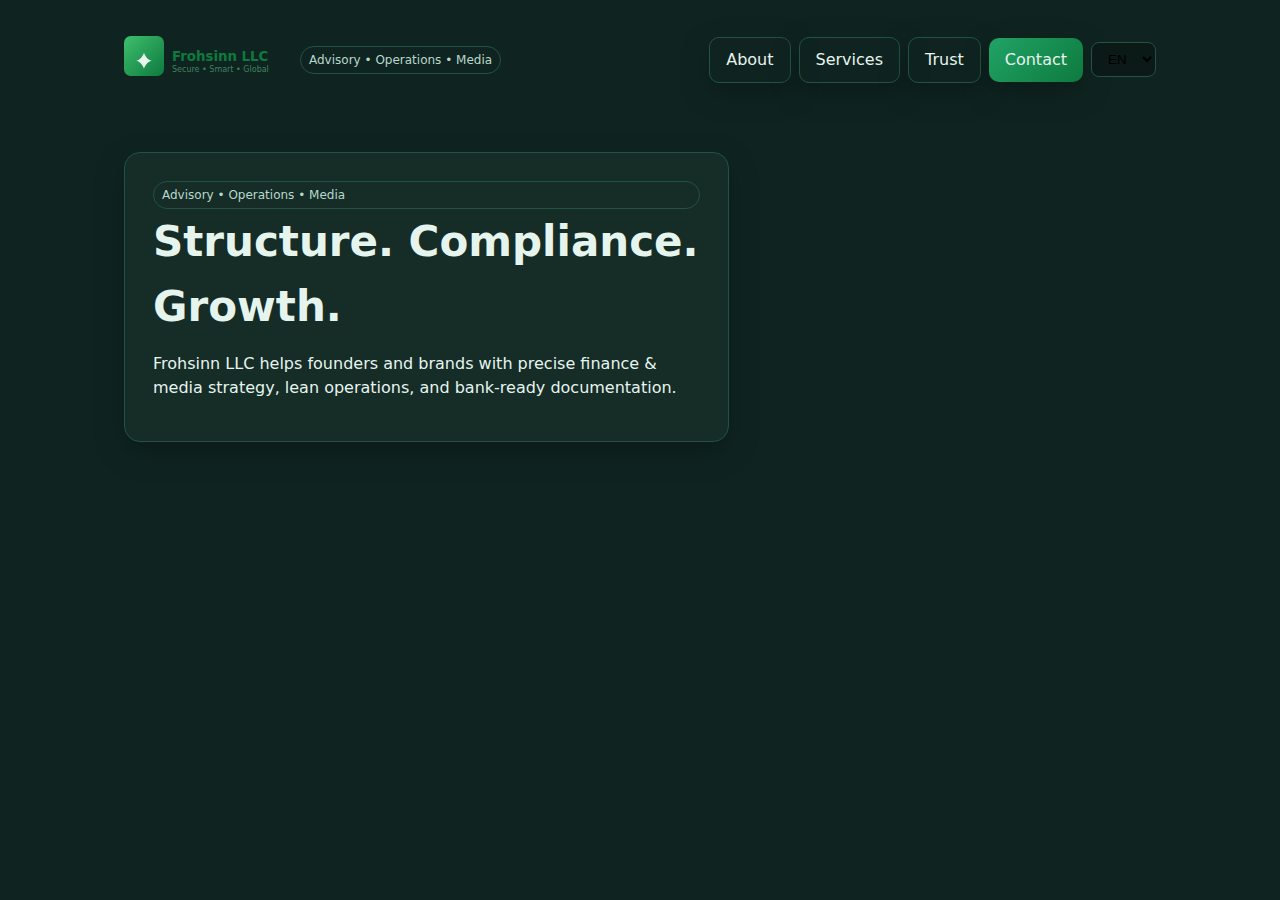
<file: Index.html>
<!doctype html>
<html lang="de">
<head>
  <meta charset="utf-8">
  <meta name="viewport" content="width=device-width,initial-scale=1"/>
  <title>Frohsinn LLC — Secure • Smart • Global</title>
  <meta name="description" content="Frohsinn LLC: Finance, Compliance, Media & Operations. Bank-ready docs, lean processes, and audit-friendly structures.">
  <link rel="icon" href="/assets/logo.svg" type="image/svg+xml">
  <link href="/styles.css" rel="stylesheet">
  <script defer src="/script.js"></script>
</head>
<body>
  <div class="container">
    <nav>
      <div class="left">
        <a href="#top"><img src="/assets/logo.svg" alt="Frohsinn LLC Logo"/></a>
        <span class="badge hide-sm" data-i18n="hero_kicker">Beratung • Operations • Media</span>
      </div>
      <div class="actions">
        <a class="btn" href="#about" data-i18n="nav_about">Über uns</a>
        <a class="btn" href="#services" data-i18n="nav_services">Leistungen</a>
        <a class="btn" href="#proof" data-i18n="nav_proof">Nachweise</a>
        <a class="btn primary" href="#contact" data-i18n="nav_contact">Kontakt</a>
        <select id="lang" class="lang-toggle">
          <option value="de">DE</option>
          <option value="en">EN</option>
        </select>
      </div>
    </nav>

    <header id="top" class="hero">
      <div class="card">
        <div class="badge" data-i18n="hero_kicker">Beratung • Operations • Media</div>
        <h1 data-i18n="hero_title">Struktur. Compliance. Wachstum.</h1>
        <p data-i18n="hero_sub">Frohsinn LLC unterstützt Unternehmer und Marken mit präziser Finanz- & Medienstrategie, schlanken Prozessen und bank
</file>
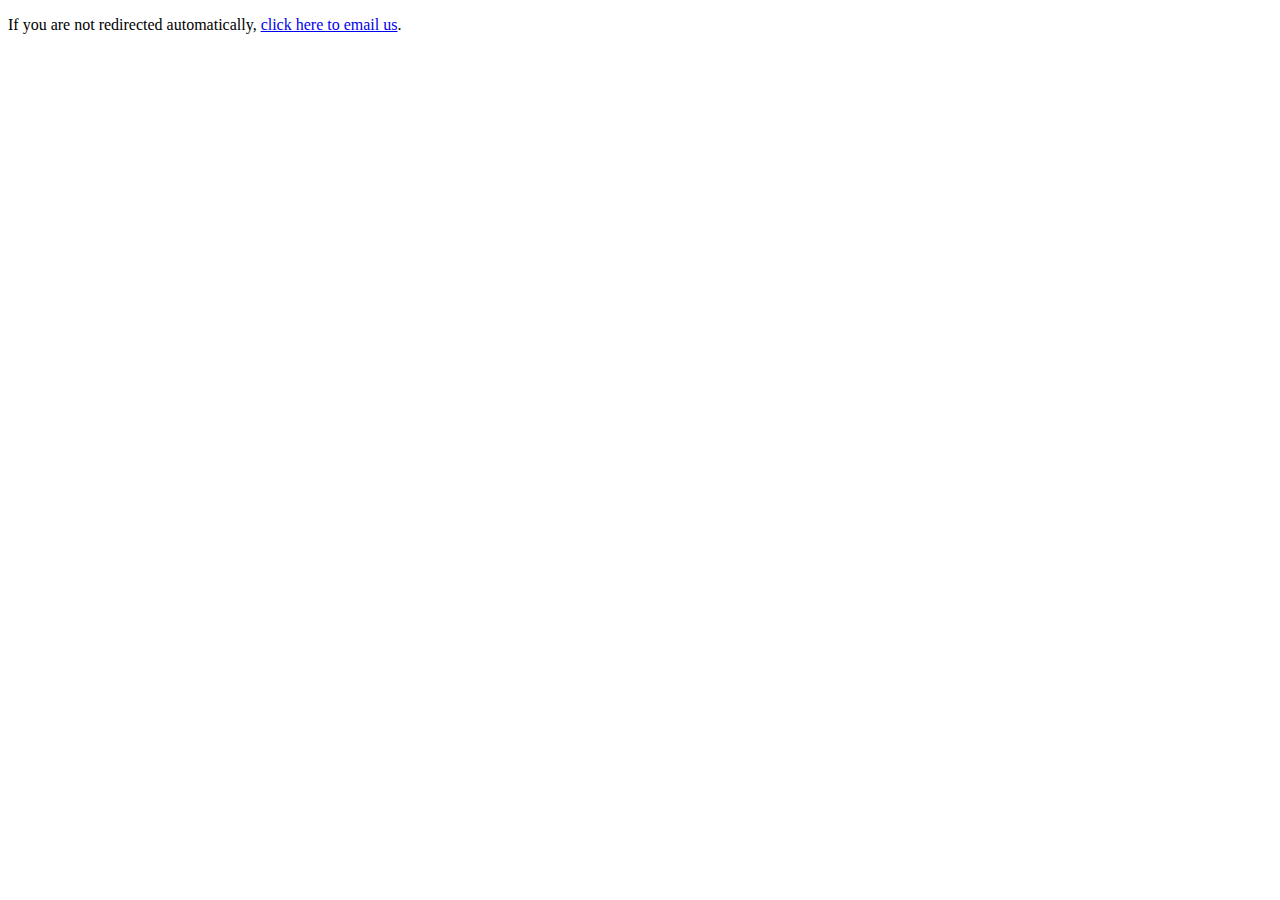
<file: contact.html>
<!DOCTYPE html>
<html lang="en">
<head>
  <meta charset="UTF-8">
  <meta http-equiv="refresh" content="0; url=mailto:mail@frohsinnglobal.com">
  <title>Contact Frohsinn LLC</title>
</head>
<body>
  <p>If you are not redirected automatically, <a href="mailto:mail@frohsinnglobal.com">click here to email us</a>.</p>
</body>
</html>
</file>
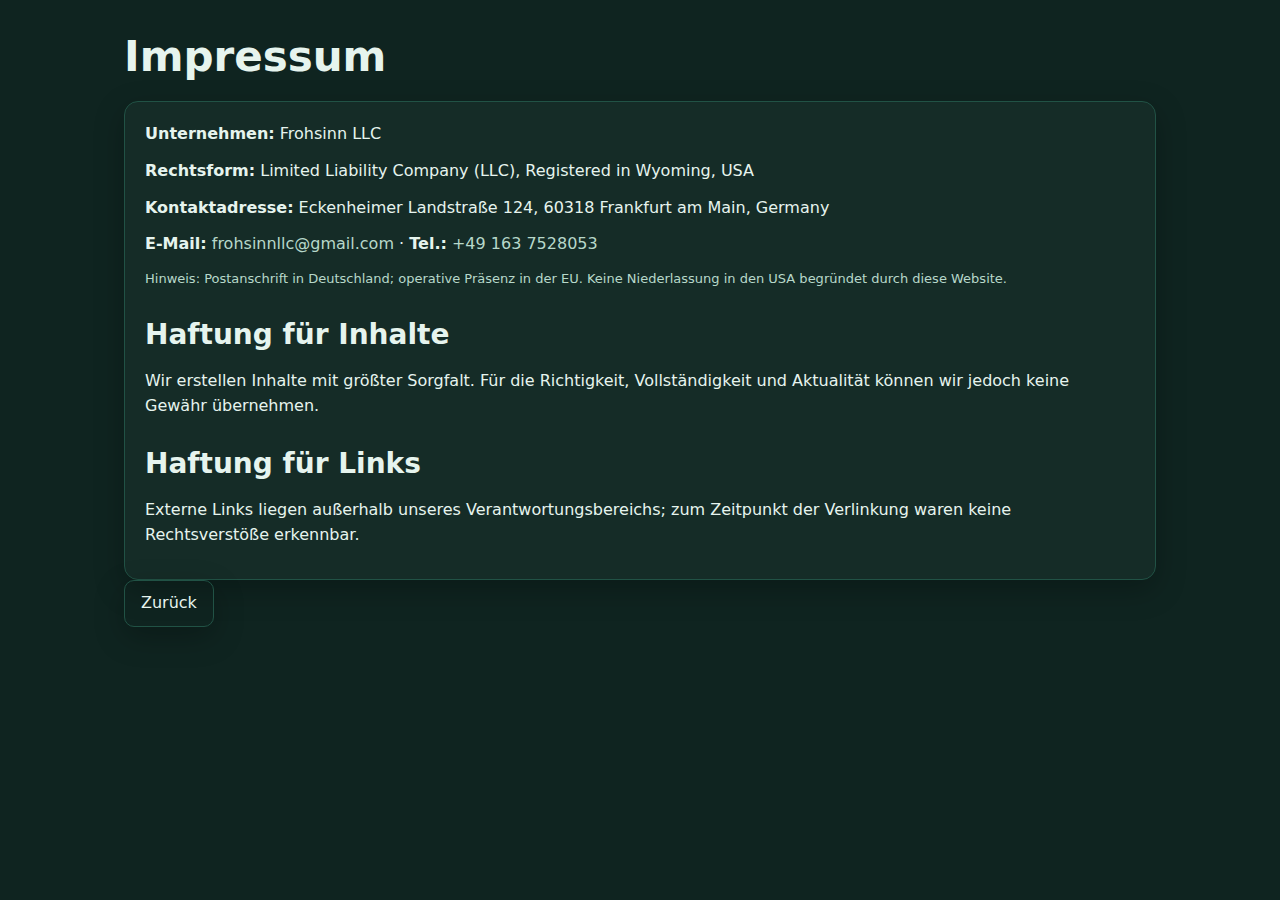
<file: imprint.html>
<!doctype html>
<html lang="de">
<head>
  <meta charset="utf-8">
  <meta name="viewport" content="width=device-width,initial-scale=1"/>
  <title>Impressum – Frohsinn LLC</title>
  <link href="/styles.css" rel="stylesheet">
</head>
<body>
  <div class="container">
    <h1>Impressum</h1>
    <div class="card">
      <p><strong>Unternehmen:</strong> Frohsinn LLC</p>
      <p><strong>Rechtsform:</strong> Limited Liability Company (LLC), Registered in Wyoming, USA</p>
      <p><strong>Kontaktadresse:</strong> Eckenheimer Landstraße 124, 60318 Frankfurt am Main, Germany</p>
      <p><strong>E‑Mail:</strong> <a href="mailto:frohsinnllc@gmail.com">frohsinnllc@gmail.com</a> · <strong>Tel.:</strong> <a href="tel:+49 163 7528053">+49 163 7528053</a></p>
      <p class="small">Hinweis: Postanschrift in Deutschland; operative Präsenz in der EU. Keine Niederlassung in den USA begründet durch diese Website.</p>
      <h2>Haftung für Inhalte</h2>
      <p>Wir erstellen Inhalte mit größter Sorgfalt. Für die Richtigkeit, Vollständigkeit und Aktualität können wir jedoch keine Gewähr übernehmen.</p>
      <h2>Haftung für Links</h2>
      <p>Externe Links liegen außerhalb unseres Verantwortungsbereichs; zum Zeitpunkt der Verlinkung waren keine Rechtsverstöße erkennbar.</p>
    </div>
    <p><a class="btn" href="/index.html">Zurück</a></p>
  </div>
</body>
</html>
</file>
<file: styles.css>
:root{
  --bg:#0f2420;
  --card:#152c27;
  --text:#e6f4ee;
  --muted:#b7d8ca;
  --brand:#21a366;
  --brand-2:#0d7a3e;
  --border: #215245;
  --shadow: 0 10px 30px rgba(0,0,0,.25);
}
*{box-sizing:border-box}
html,body{margin:0;padding:0;background:var(--bg);color:var(--text);font-family:Inter,system-ui,-apple-system,Segoe UI,Roboto,Arial,sans-serif;line-height:1.55}
a{color:var(--muted);text-decoration:none}
a:hover{color:#fff}
.container{max-width:1080px;margin:0 auto;padding:24px}
nav{display:flex;align-items:center;justify-content:space-between;padding:12px 0}
nav .left{display:flex;gap:16px;align-items:center}
nav img{height:40px}
nav .actions{display:flex;gap:8px;align-items:center}
.btn{display:inline-block;padding:10px 16px;border:1px solid var(--border);border-radius:10px;background:transparent;color:var(--text);box-shadow:var(--shadow);transition:.2s ease}
.btn.primary{background:linear-gradient(135deg,var(--brand),var(--brand-2));border:none}
.btn:hover{transform:translateY(-1px);filter:brightness(1.05)}
.badge{font-size:12px;padding:4px 8px;border:1px solid var(--border);border-radius:999px;color:var(--muted)}
.hero{padding:56px 0;display:grid;grid-template-columns:1.2fr 0.8fr;gap:24px}
.hero .card{background:var(--card);padding:28px;border:1px solid var(--border);border-radius:16px;box-shadow:var(--shadow)}
h1{font-size:42px;margin:0 0 12px}
h2{font-size:28px;margin:24px 0 12px}
p{margin:0 0 12px}
.grid{display:grid;grid-template-columns:repeat(3,1fr);gap:16px}
.card{background:var(--card);padding:20px;border:1px solid var(--border);border-radius:14px;box-shadow:var(--shadow)}
.footer{margin-top:48px;padding:24px;border-top:1px solid var(--border);font-size:14px;color:var(--muted)}
section{margin:28px 0}
.small{font-size:13px;color:var(--muted)}
ul{padding-left:18px;margin:0 0 12px}
input,textarea{width:100%;padding:12px;border:1px solid var(--border);border-radius:10px;background:#0b1a16;color:var(--text)}
label{display:block;margin:8px 0 6px;color:var(--muted)}
form .row{display:grid;grid-template-columns:1fr 1fr;gap:12px}
.disclaimer{font-size:12px;color:var(--muted)}
.lang-toggle{border:1px solid var(--border);padding:8px 12px;border-radius:8px;background:#0b1a16}
@media (max-width:900px){
  .hero{grid-template-columns:1fr}
  .grid{grid-template-columns:1fr}
  nav .left .hide-sm{display:none}
}
</file>
